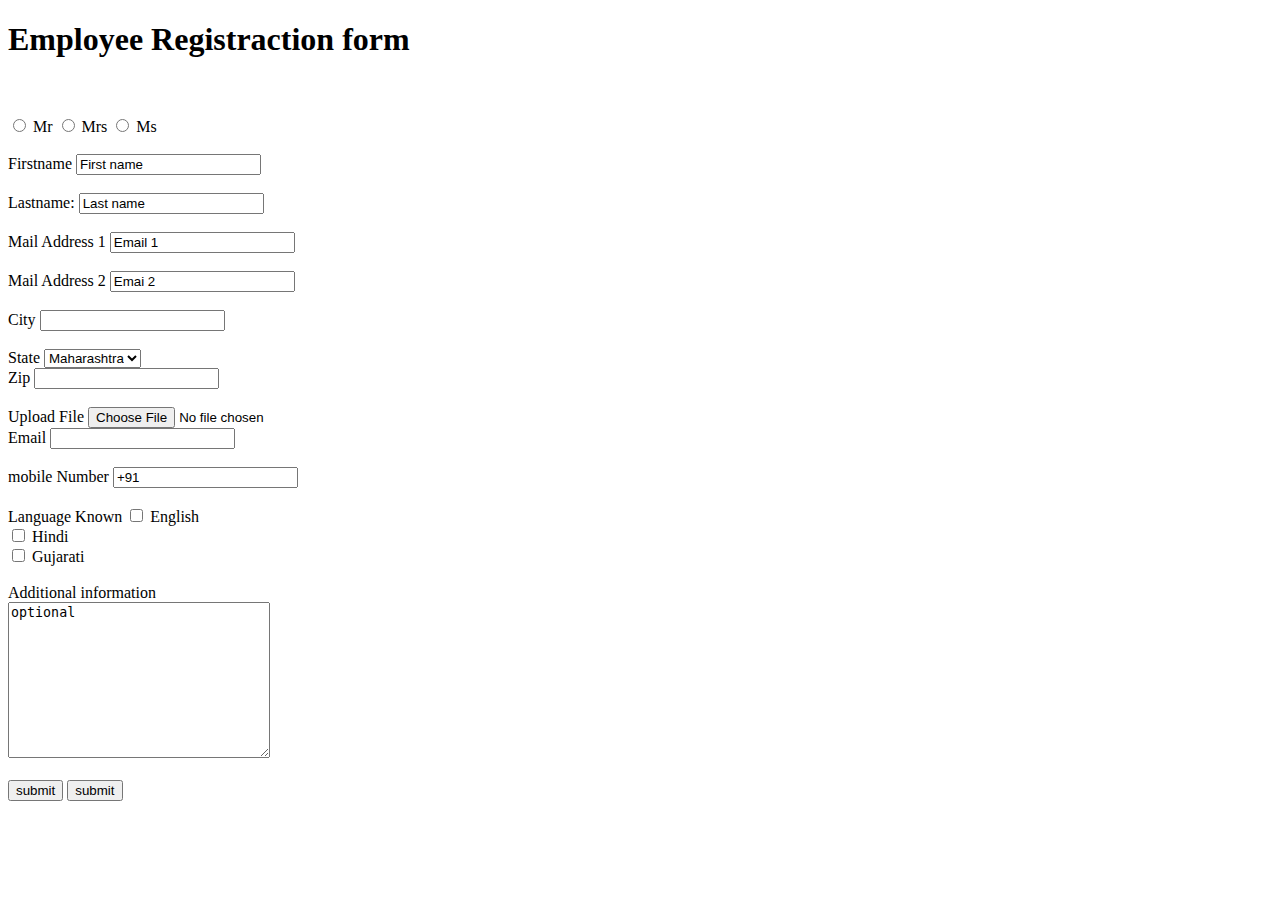
<file: index.html>
<!DOCTYPE html>
<html lang="en">
  <head>
    <meta charset="UTF-8" />
    <meta http-equiv="X-UA-Compatible" content="IE=edge" />
    <meta name="viewport" content="width=device-width, initial-scale=1.0" />

    <title>Employee Restistration form</title>
  </head>
  <body>
    <h1>Employee Registraction form</h1>
    <br />
    <form>
      <br />
      <input type="radio" name="Mr" /> Mr 
      <input type="radio" name="Mrs" /> Mrs
      <input type="radio" name="Ms" /> Ms
      <br />
      <br />

      <label> Firstname </label>
      <input type="text" name="firstname" value="First name" > <br />
      <br />

      <label> Lastname: </label>
      <input type="text" name="lastname" value="Last name" > <br />
      <br />

      <label> Mail Address 1 </label>
      <input type="text" name="Email 1" value="Email 1"  > <br />
      <br />

      <label> Mail Address 2 </label>
      <input type="text" name="Email 2" value="Emai 2"  > <br/>
      <br />

      <label> City </label>
      <input type="text" name=" city " > <br />
      <br />

      <label> State </label>
      <select>
        <option value="Maharashtra">Maharashtra</option>
        <option value="Manipur">Manipur</option>
        <option value="Karnataka">Karnataka</option>
        <option value="Nagaland">Nagaland</option>
      </select>

      <br />
      
     <label> Zip</label>
      <input type="text" name="ziocode"  > <br />
      <br />

      <label for="">Upload File</label>
      <input type="file" id="myFile" name="filename" >

      <br />
      <label> Email </label>
      <input type="text" name="Email "  > <br />
      <br />

      <label> mobile Number </label>
      <input type="text" name="+91"  value="+91"> <br />
      <br />

      <label for="">Language Known</label>

      <input type="checkbox" id="Marathi" name="English" value="Language" />
      <label for="Language1">English</label>
      <br />
      <input type="checkbox" id="Hindi" name=" Hindi" value="Language" />
      <label for="Language2"> Hindi</label>
      <br />
      <input type="checkbox" id="Gujarati" name="Gujarati" value="Language" />
      <label for="vehicle3"> Gujarati</label>
      <br />
      <br />
      <label for="">Additional information</label>
      <br />
      <textarea name="optional" id="information" cols="30" rows="10">
optional</textarea
      >
      <br />
      <br />
      <button>submit</button>
      <button>submit</button>
    </form>
  </body>
</html>
</file>
